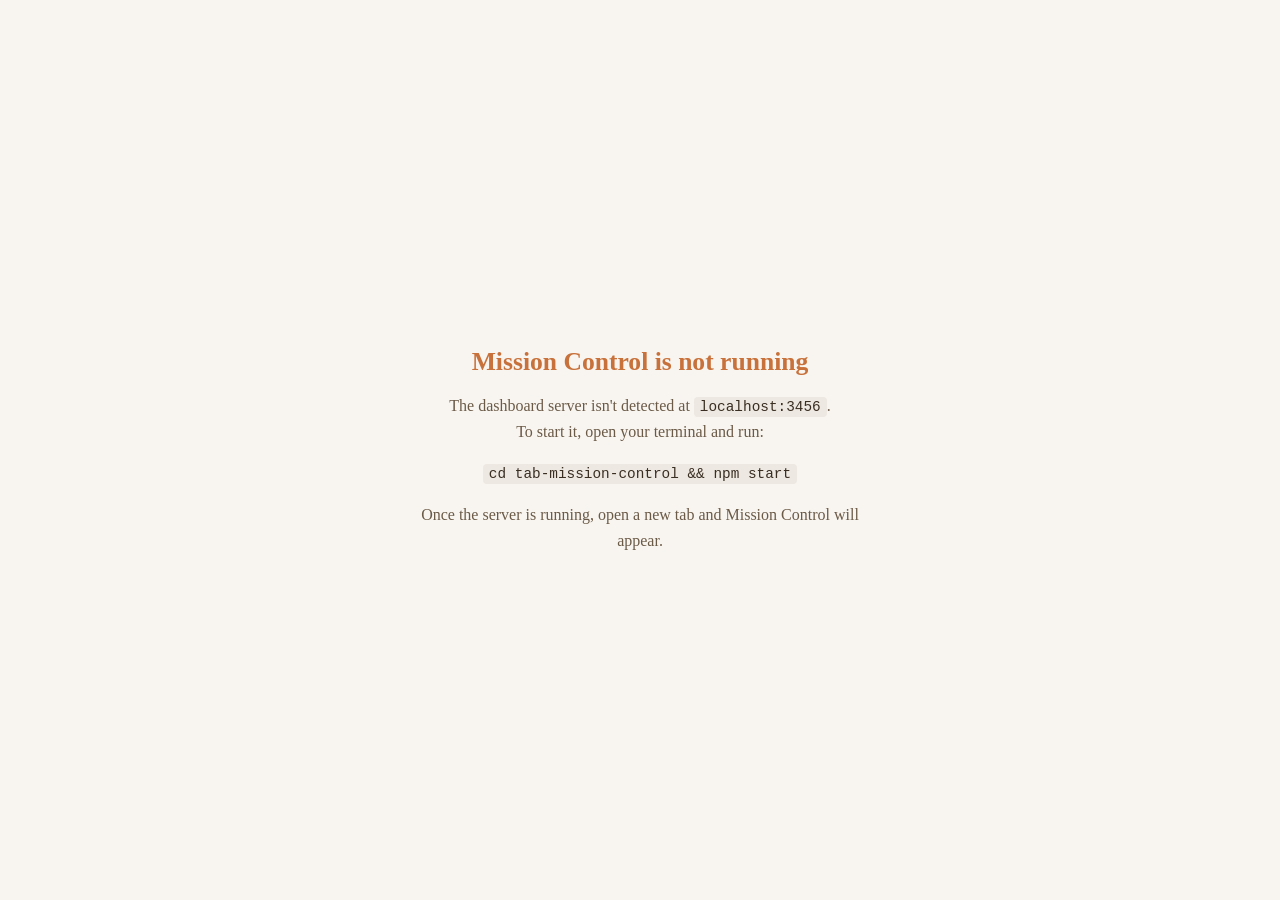
<file: extension/newtab.html>
<!DOCTYPE html>
<html lang="en">
<head>
  <meta charset="UTF-8" />
  <meta name="viewport" content="width=device-width, initial-scale=1.0" />
  <title>Mission Control</title>
  <style>
    /* Reset all default browser spacing so the iframe fills the entire tab */
    * {
      margin: 0;
      padding: 0;
      box-sizing: border-box;
    }

    body {
      /* Neutral warm background visible briefly while iframe loads */
      background: #f8f5f0;
      overflow: hidden;
      width: 100vw;
      height: 100vh;
    }

    /* The iframe stretches to fill the full tab with no visual border */
    #dashboard-frame {
      width: 100vw;
      height: 100vh;
      border: none;
      display: block;
    }

    /* Fallback overlay — shown only when the local server is not running */
    #fallback {
      display: none; /* hidden by default; newtab.js shows it on server failure */
      position: fixed;
      inset: 0;
      background: #f8f5f0;
      font-family: Georgia, serif;
      color: #3a2e22;

      /* Center the content vertically and horizontally */
      display: flex;
      flex-direction: column;
      align-items: center;
      justify-content: center;
      gap: 16px;
      text-align: center;
      padding: 32px;
    }

    /* We set display:none via JS, so we need this utility class too */
    .hidden {
      display: none !important;
    }

    #fallback h1 {
      font-size: 1.6rem;
      font-weight: bold;
      color: #c8713a; /* amber — matches the extension icon */
    }

    #fallback p {
      font-size: 1rem;
      line-height: 1.6;
      max-width: 480px;
      color: #6b5a47;
    }

    #fallback code {
      background: #ede8e1;
      border-radius: 4px;
      padding: 2px 6px;
      font-family: "Courier New", monospace;
      font-size: 0.9em;
      color: #3a2e22;
    }
  </style>
</head>
<body>

  <!-- Primary view: the full-screen dashboard iframe -->
  <iframe
    id="dashboard-frame"
    src="http://localhost:3456"
    title="Mission Control Dashboard"
  ></iframe>

  <!-- Fallback view: shown when the server at localhost:3456 is not reachable -->
  <div id="fallback" class="hidden">
    <h1>Mission Control is not running</h1>
    <p>
      The dashboard server isn't detected at <code>localhost:3456</code>.<br/>
      To start it, open your terminal and run:
    </p>
    <p><code>cd tab-mission-control &amp;&amp; npm start</code></p>
    <p>
      Once the server is running, open a new tab and Mission Control will appear.
    </p>
  </div>

  <!-- Bridge script: connects this page to the Chrome tabs API -->
  <script src="newtab.js"></script>
</body>
</html>
</file>
